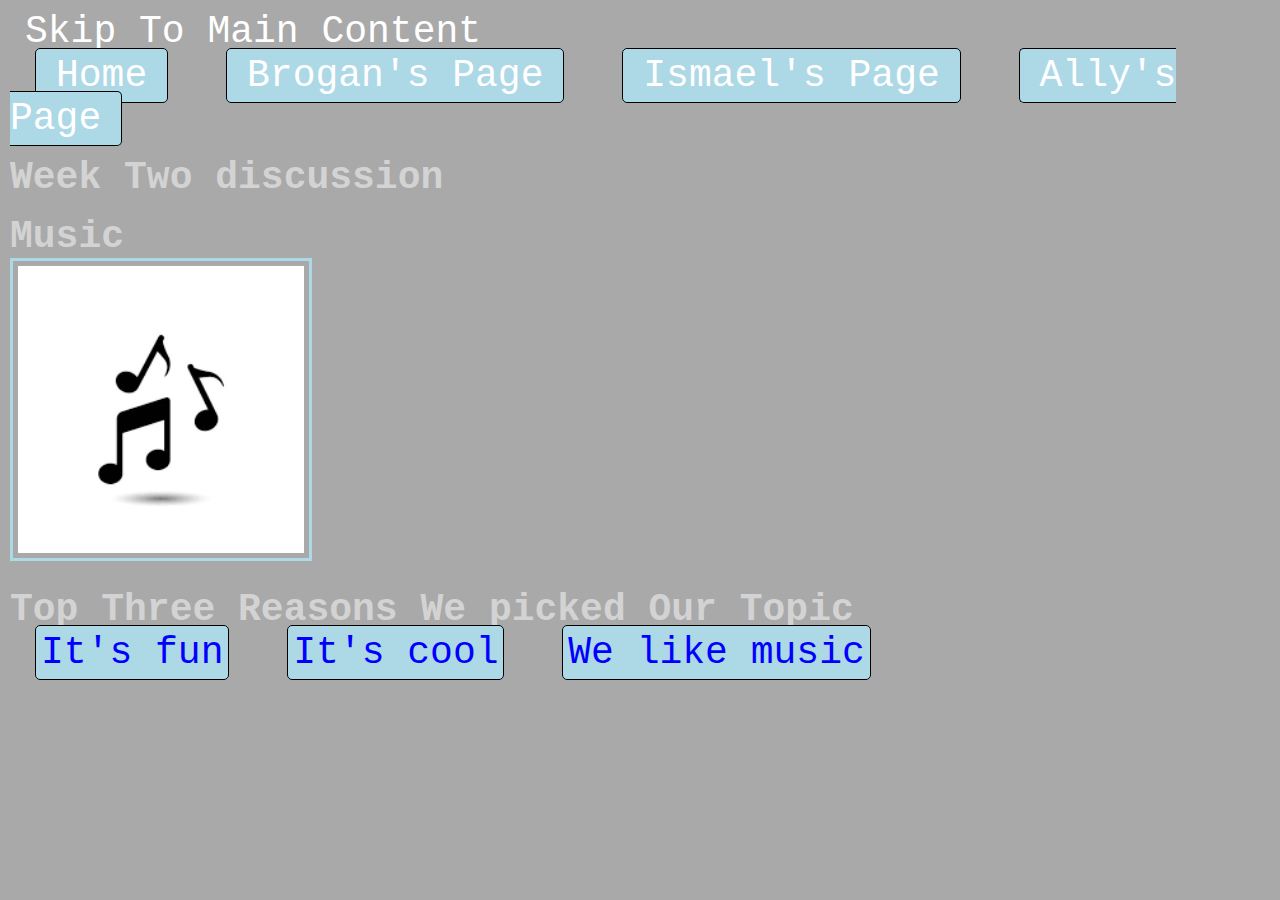
<file: index.html>
<!DOCTYPE html>
<html lang="en">
<head>
    <meta charset="UTF-8">
    <meta http-equiv="X-UA-Compatible" content="IE=edge">
    <meta name="viewport" content="width=device-width, initial-scale=1.0">
    <link rel="stylesheet" href="css/html5reset.css">
    <link rel="stylesheet" href="css/brogan.css">
    <link rel="stylesheet" href="css/ismael.css">
    <link rel="stylesheet" href="css/ally.css">
    <title>Week 2 Discussion</title>
</head>
<body>
    <a href="#main">Skip To Main Content</a>
    <header>
        <nav>
            <ul>
                <li><a href = "index.html">Home</a></li>
                <li><a href = "brogan.html">Brogan's Page</a></li>
                <li><a href = "isamel.html">Ismael's Page</a></li>
                <li><a href = "ally.html">Ally's Page</a></li>
            </ul>
        </nav>
        <h1>Week Two discussion</h1>

    </header>
    
    <main>
        <h2>Music</h2>
        <img src = "download.png" width="200" alt = "Music notes.">

        <h3>Top Three Reasons We picked Our Topic</h3>
        <ul>
            <li>It's fun</li>
            <li>It's cool</li>
            <li>We like music</li>
        </ul>
    </main>
    
</body>
</html>
</file>
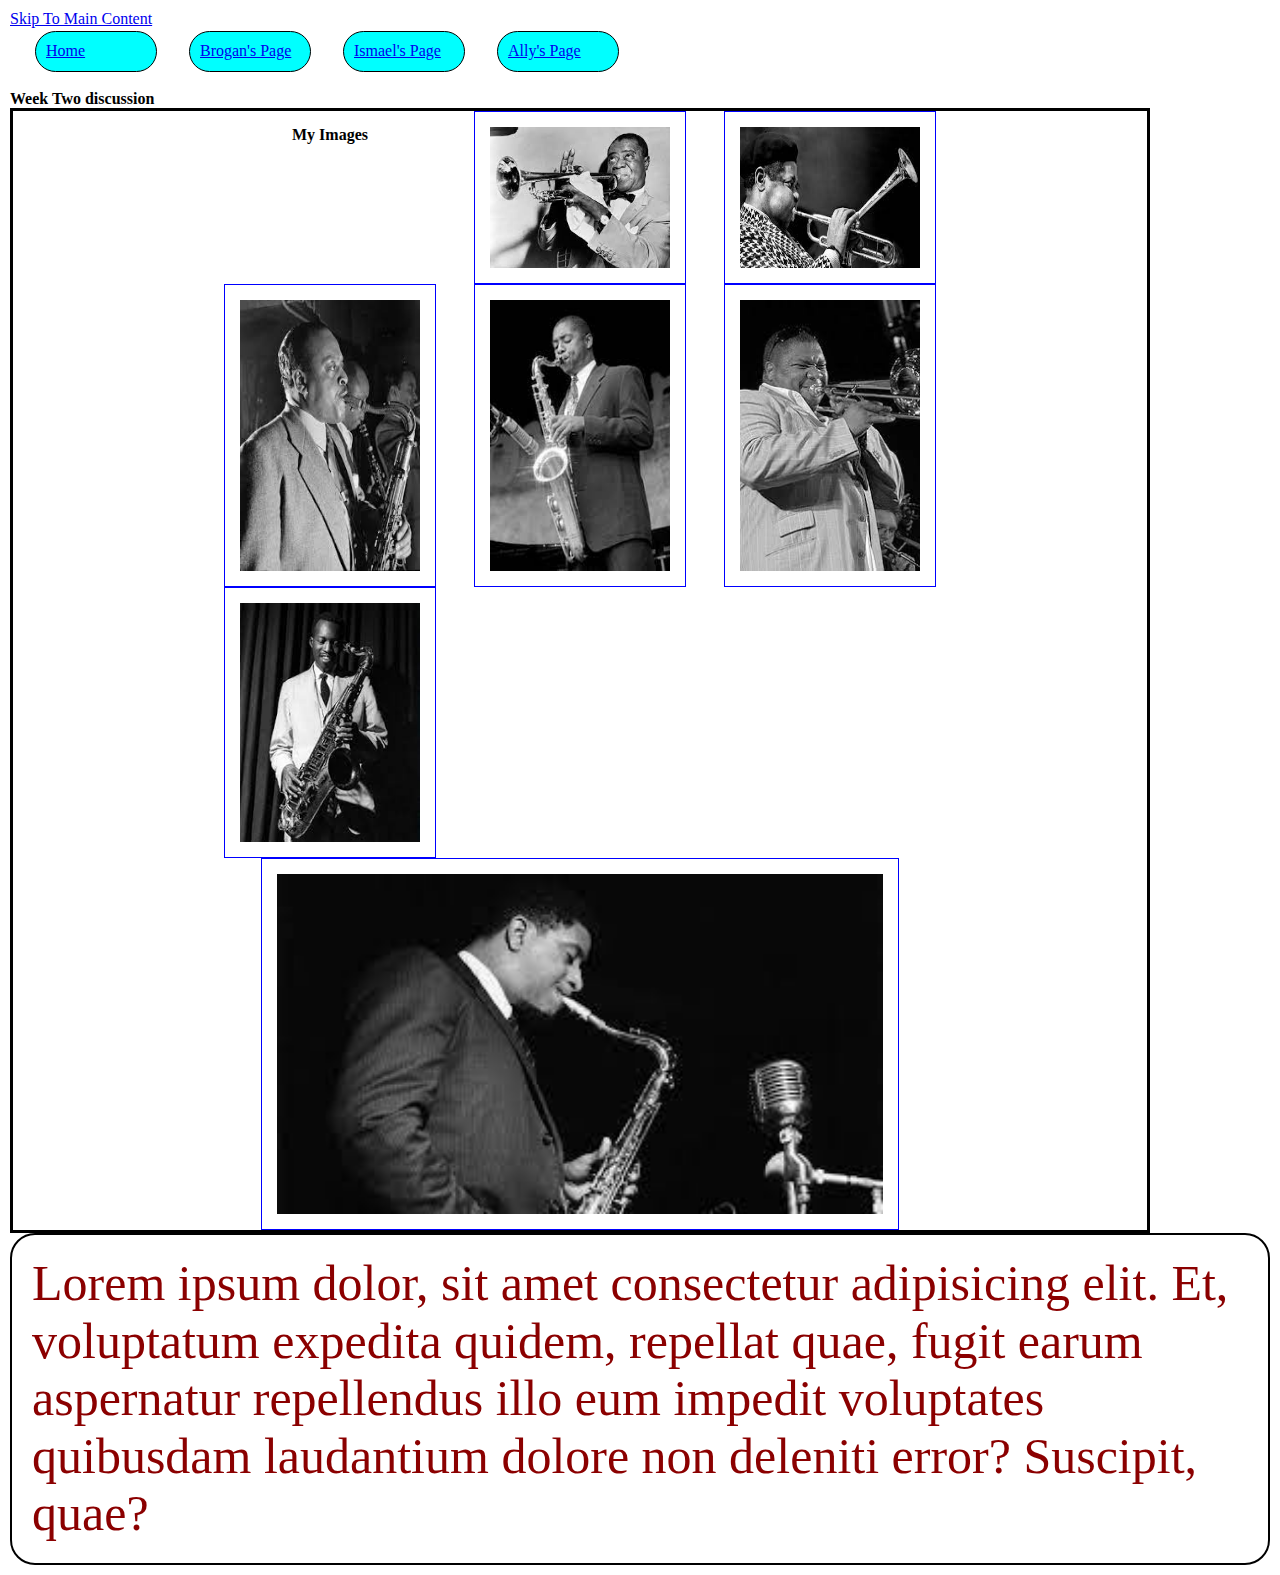
<file: brogan.html>
<!DOCTYPE html>
<html lang="en">
<head>
    <meta charset="UTF-8">
    <meta http-equiv="X-UA-Compatible" content="IE=edge">
    <meta name="viewport" content="width=device-width, initial-scale=1.0">
    <link rel="stylesheet" href="css/html5reset.css">
    <link rel="stylesheet" href="css/brogan.css">
    <!-- <link rel="stylesheet" href="css/student2.css"> -->
    <!-- <link rel="stylesheet" href="css/student3.css"> -->
    <title>Week 2 Discussion</title>
</head>
<body>
    <a href="#main">Skip To Main Content</a>
    <header>
        <nav>
            <ul>
                <li><a href = "index.html">Home</a></li>
                <li><a href = "brogan.html">Brogan's Page</a></li>
                <li><a href = "isamel.html">Ismael's Page</a></li>
                <li><a href = "ally.html">Ally's Page</a></li>
            </ul>
        </nav>
        <h1>Week Two discussion</h1>

    </header>

    <main>
    <div class ="gallery">
        <h2>My Images</h2>
        <img src = "images/download.jpg" width="200" alt = "Louis Armstrong playing the trumpet.">
        <img src = "images/download-1.jpg" width="200" alt = "Dizzy Gillespie playing the trumpet">
        <img src = "images/download-2.jpg" width="200" alt = "Ben Webster playing the tenor saxophone.">
        <img src = "images/download-3.jpg" width="200" alt = "Branford Marsalis playing the tenor saxophone.">
        <img src = "images/download-4.jpg" width="200" alt = "Wycliffe Gordon playing the trombone.">
        <img src = "images/download-5.jpg" width="200" alt = "Hank Mobley holding a tenor saxophone.">
        <img src = "images/download-6.jpg" width="200" alt = "Sonny Rollins playing the tenor saxophone.">
    </div>
        <p> Lorem ipsum dolor, sit amet consectetur adipisicing elit. Et, voluptatum expedita quidem, repellat quae, fugit earum aspernatur repellendus illo eum impedit voluptates quibusdam laudantium dolore non deleniti error? Suscipit, quae?</p>

    </main>

    </body>
    </html>
</file>
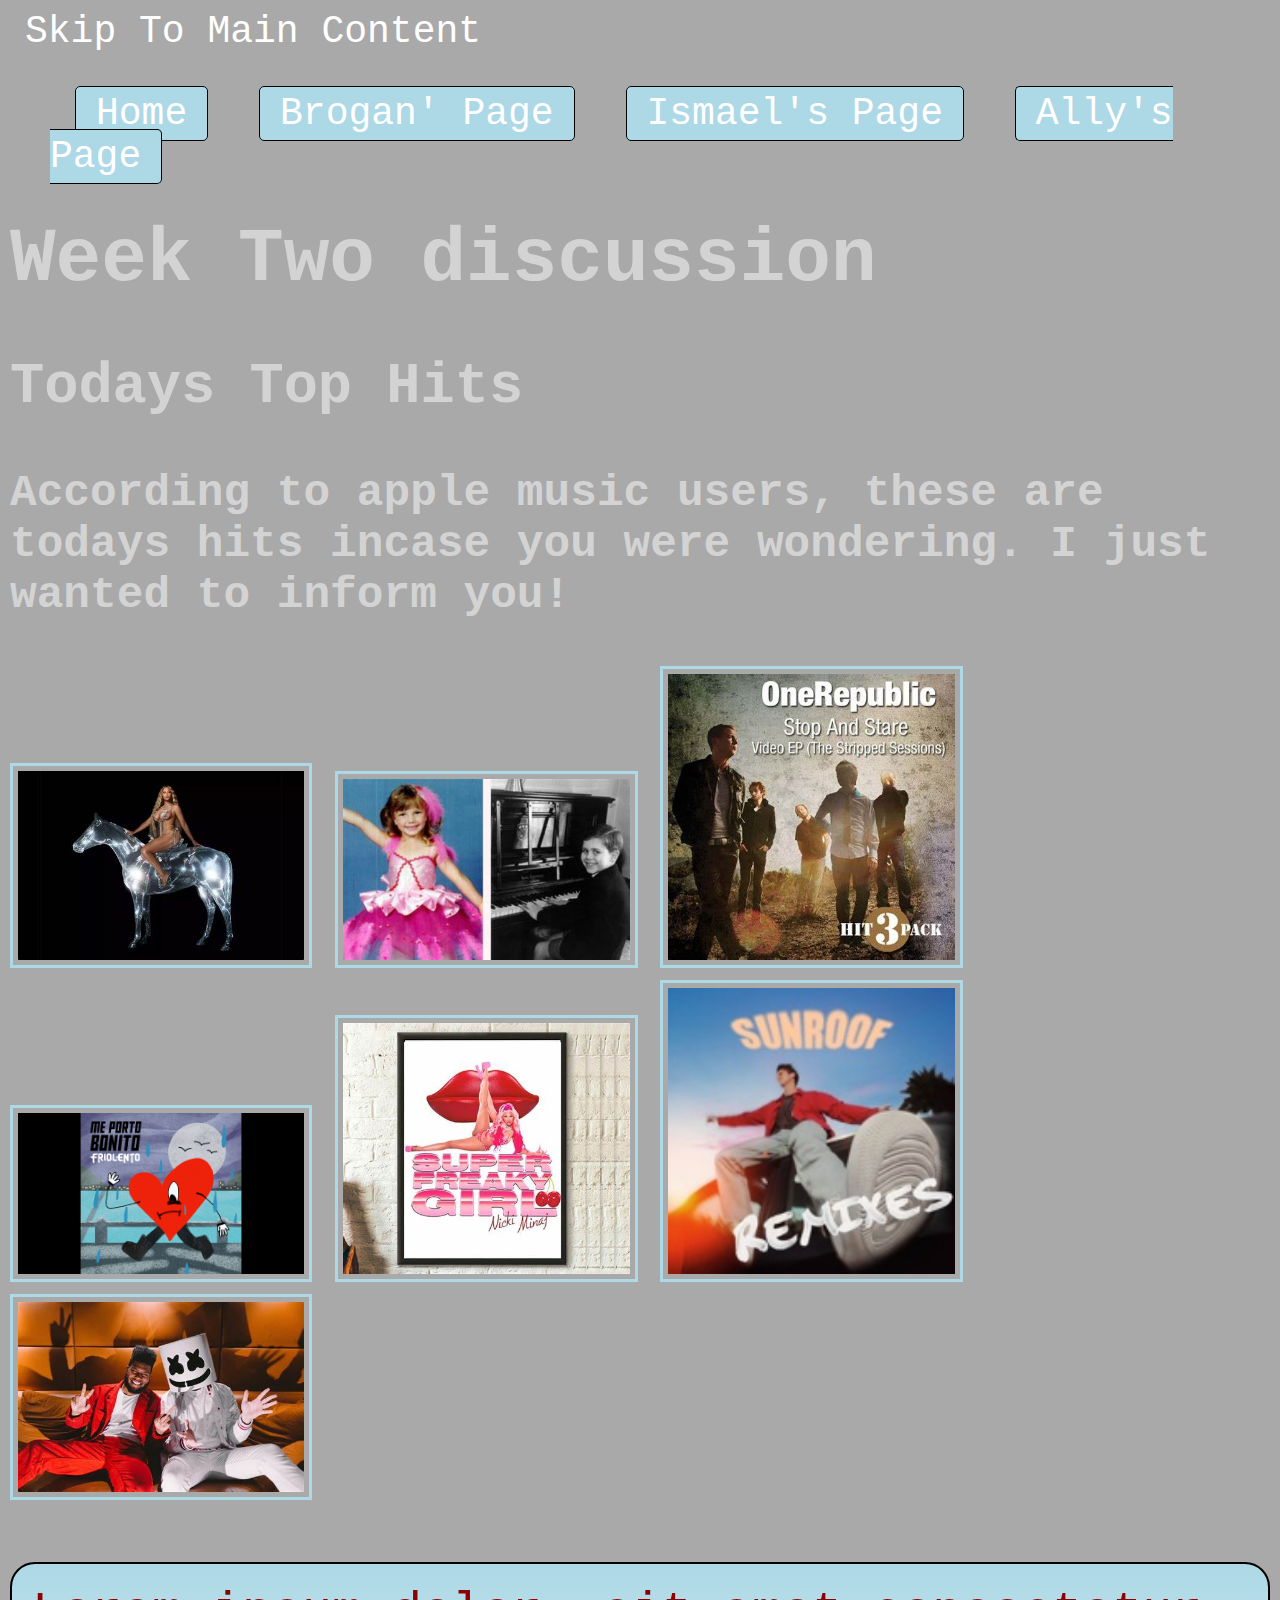
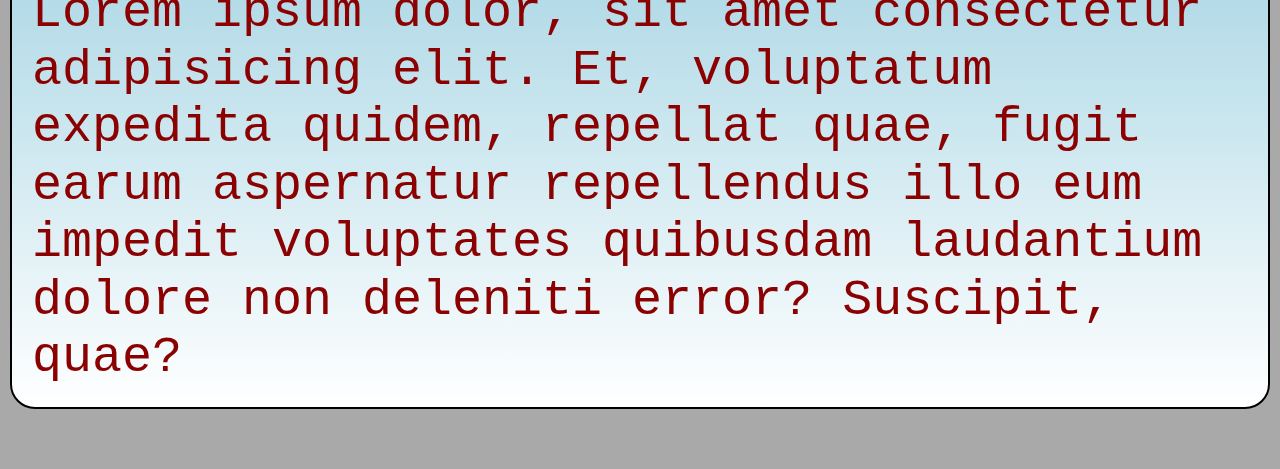
<file: ismael.html>
<!DOCTYPE html>
<html lang="en">
<head>
    <meta charset="UTF-8">
    <meta http-equiv="X-UA-Compatible" content="IE=edge">
    <meta name="viewport" content="width=device-width, initial-scale=1.0">
    <link rel="stylesheet" href="css/ismael.css">
    <link rel="stylesheet" href="css/ismael.css">
    <link rel="stylesheet" href="css/brogan.css">
    <link rel="stylesheet" href="css/ally.css">
    <title>Week 2 Discussion</title>
</head>
<body>
    <a href="#main">Skip To Main Content</a>

    <header>
        <nav>
            <ul>
                <li><a href = "index.html">Home</a></li>
                <li><a href = "brogan.html">Brogan' Page</a></li>
                <li><a href = "ismael.html">Ismael's Page</a></li>
                <li><a href = "ally.html">Ally's Page</a></li>

            </ul>
        </nav>
        <h1>Week Two discussion</h1>

    </header>
    <main>
        <h2>Todays Top Hits</h2>
        <h3>According to apple music users, these are todays hits incase you were wondering. I just wanted to inform you!</h3>
        <img src = "images/breakmysoul.jpeg" width="1000" alt = "break my soul"/>
        <img src = "images/holdmecloser.jpeg" width="1000" alt = "hold me closer"/>
        <img src = "images/iaintworried.jpeg" width="1000" alt = "i aint worried"/>
        <img src = "images/meportobonito.jpeg" width="1000" alt = "me poro bonito"/>
        <img src = "images/superfreakygirl.jpeg" width="1000" alt = "super freaky girl"/>
        <img src = "images/sunroof.jpeg" width="1000" alt = "sunroof"/>
        <img src = "images/numb.jpeg" width="1000" alt = "numb"/>

        <p> Lorem ipsum dolor, sit amet consectetur adipisicing elit. Et, voluptatum expedita quidem, repellat quae, fugit earum aspernatur repellendus illo eum impedit voluptates quibusdam laudantium dolore non deleniti error? Suscipit, quae?</p>

    </main>

</body>
</html>
</file>
<file: css/brogan.css>
body{
    margin:5px;
    padding:5px;
    line-height:1.15;
 }
  
 h1,h2, h3{
    font-weight: bold;
    margin-top:15px;
  
 }
 ul li{
    margin-left: 25px;
    list-style-type: upper-roman;
 }

 nav li {
   border: solid cyan 5px;
   background-color: cyan;
   border-radius: 25px;
   display: inline-block;
   padding: 10px;
   border: black 1px solid;
 }

 li {
   display: block;
   width: 100px;
   border: solid black 1px;
   border-radius: 25px;
   padding: 10px;
   margin: 3px;
 }

 img {
   width: 24%;
   padding: 15px;
   border: dashed green 4px;
   box-sizing: border-box;
 }

 p {
   font-size: 50px;
   color: darkred;
   border: 2px black solid;
   border-radius: 25px;
   padding: 20px;
 }

 .gallery {
  display: grid;
  grid-template-columns: 250px 250px 250px;
  border: 3px solid black;
  width: 90%;
  justify-content: center;
  align-items: stretch;
  justify-items: center;
 }

 .gallery img {
  width: 85%;
  border: 1px solid blue;

 }

 img:last-child {
  grid-column: 1 / -1;
 }
</file>
<file: css/ismael.css>
body {
    font-family:'Courier New', 'Times New Roman', Impact;
    line-height: 1.15;
    color: lightgray;
    background-color: darkgray; 
    font-size: 38px;
    margin: 5px;
    padding: 5px;
}

img{
    border: dotted 5px #CC00AA;
    width: 24%;
    padding: 10px;
    margin: none;
    
}

h1,h2, h3{
    font-weight: bold;
    margin-top:15px;
  
 }
 
a {
    text-decoration: none;
    color: white;
    padding: 15px;
}

li{
    border:solid 25px red;
    border-radius: 25px;
    background-color: red;
    margin: 10px;
    width: 25%;
    
    

}

ul li{
    margin-left: 25px;
    list-style-type: upper-roman;
    border: black 5px solid;
    

 }
</file>
<file: css/ally.css>
body{
    margin:5px;
    padding:5px;
    line-height:1.15;
 }
  
 h1,h2, h3{
    font-weight: bold;
    margin-top:15px;
  
 }

 ul li{
    margin-left: 25px;
    list-style-type: upper-roman;
    display: inline;
    color: #0000ff;
    border: solid 1px #000000;
    border-radius:  5px;
    padding: 5px;
    background-color: lightblue;

 }

 nav li{
   text-decoration: none;
 }
 
 img{
   display: inline-block;
   border: solid 3px lightblue;
   padding: 5px;
 }

 p{
   text-align: left;
   background-image: linear-gradient(lightblue, white);
 }

 .gallery{
  display: grid;
  grid-template-columns: 250px 250px;
  justify-content: center;
  border: 5px solid lightblue;

 }

 .gallery img{
  width: -webkit-fill-available;
  border: 5px solid lightblue;
  margin: 10px;
 }

 .gallery img:last-child{
  grid-column: 1/-1;
}
</file>
